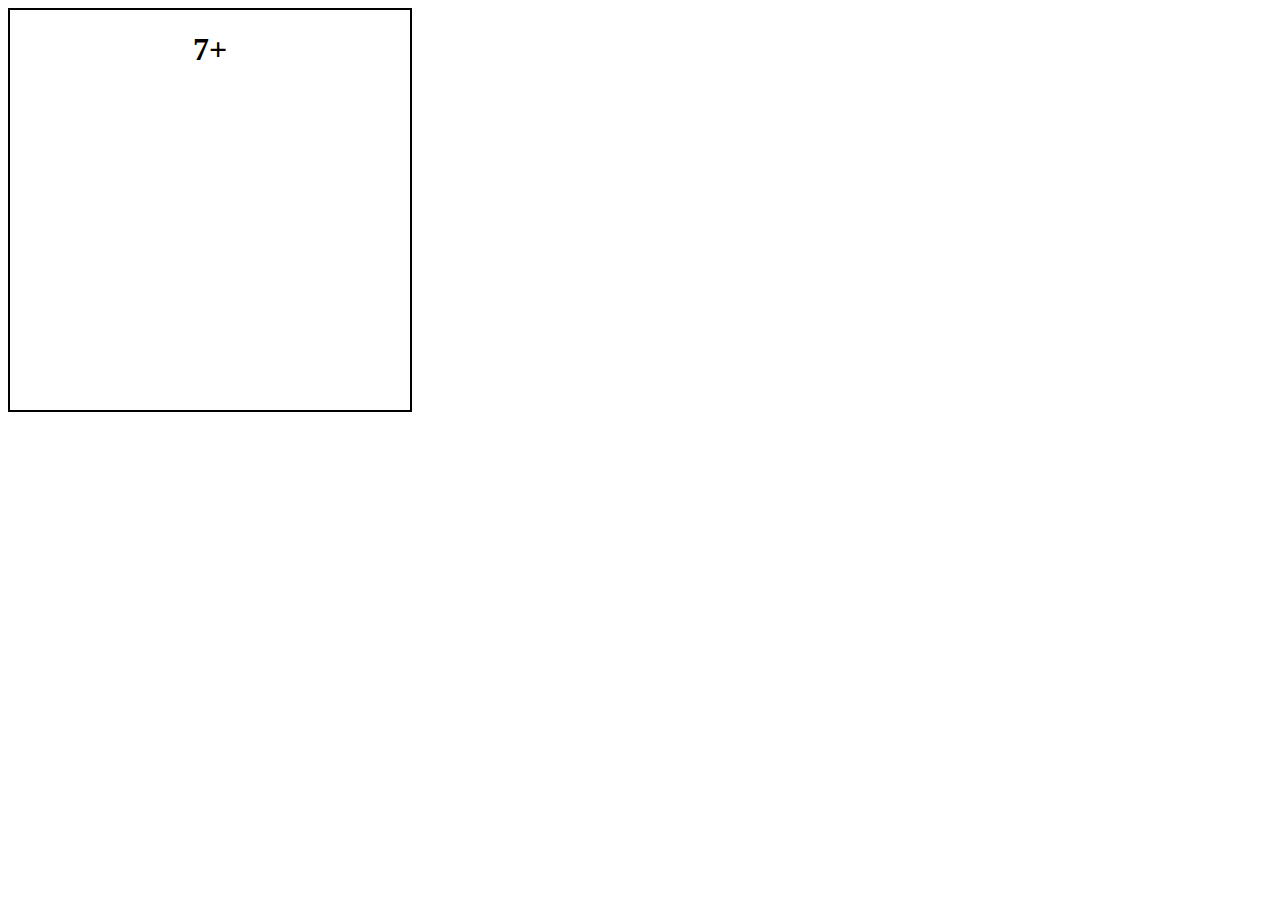
<file: note.html>
<!DOCTYPE html>
<html>

<head>

   <style type="text/css">
      .div {
         width: 400px;
         height: 400px;
         border: 2px solid black;
         text-align: center;
      }
   </style>

   <title></title>
</head>

<body>


   <div class="div">

      <h1 id="movie">x</h1>

   </div>



   <script type="text/javascript">
      var movie = document.getElementById("movie");
      var c = 1;
      h = "+";



      function one() {
         c++;
         movie.innerHTML = c + h;
         if (c == 56) {
            clearInterval(saybir);
         }

      }


      var saybir = setInterval(function () {
         one();



      }, 100);
   </script>




</body>

</html>
</file>
